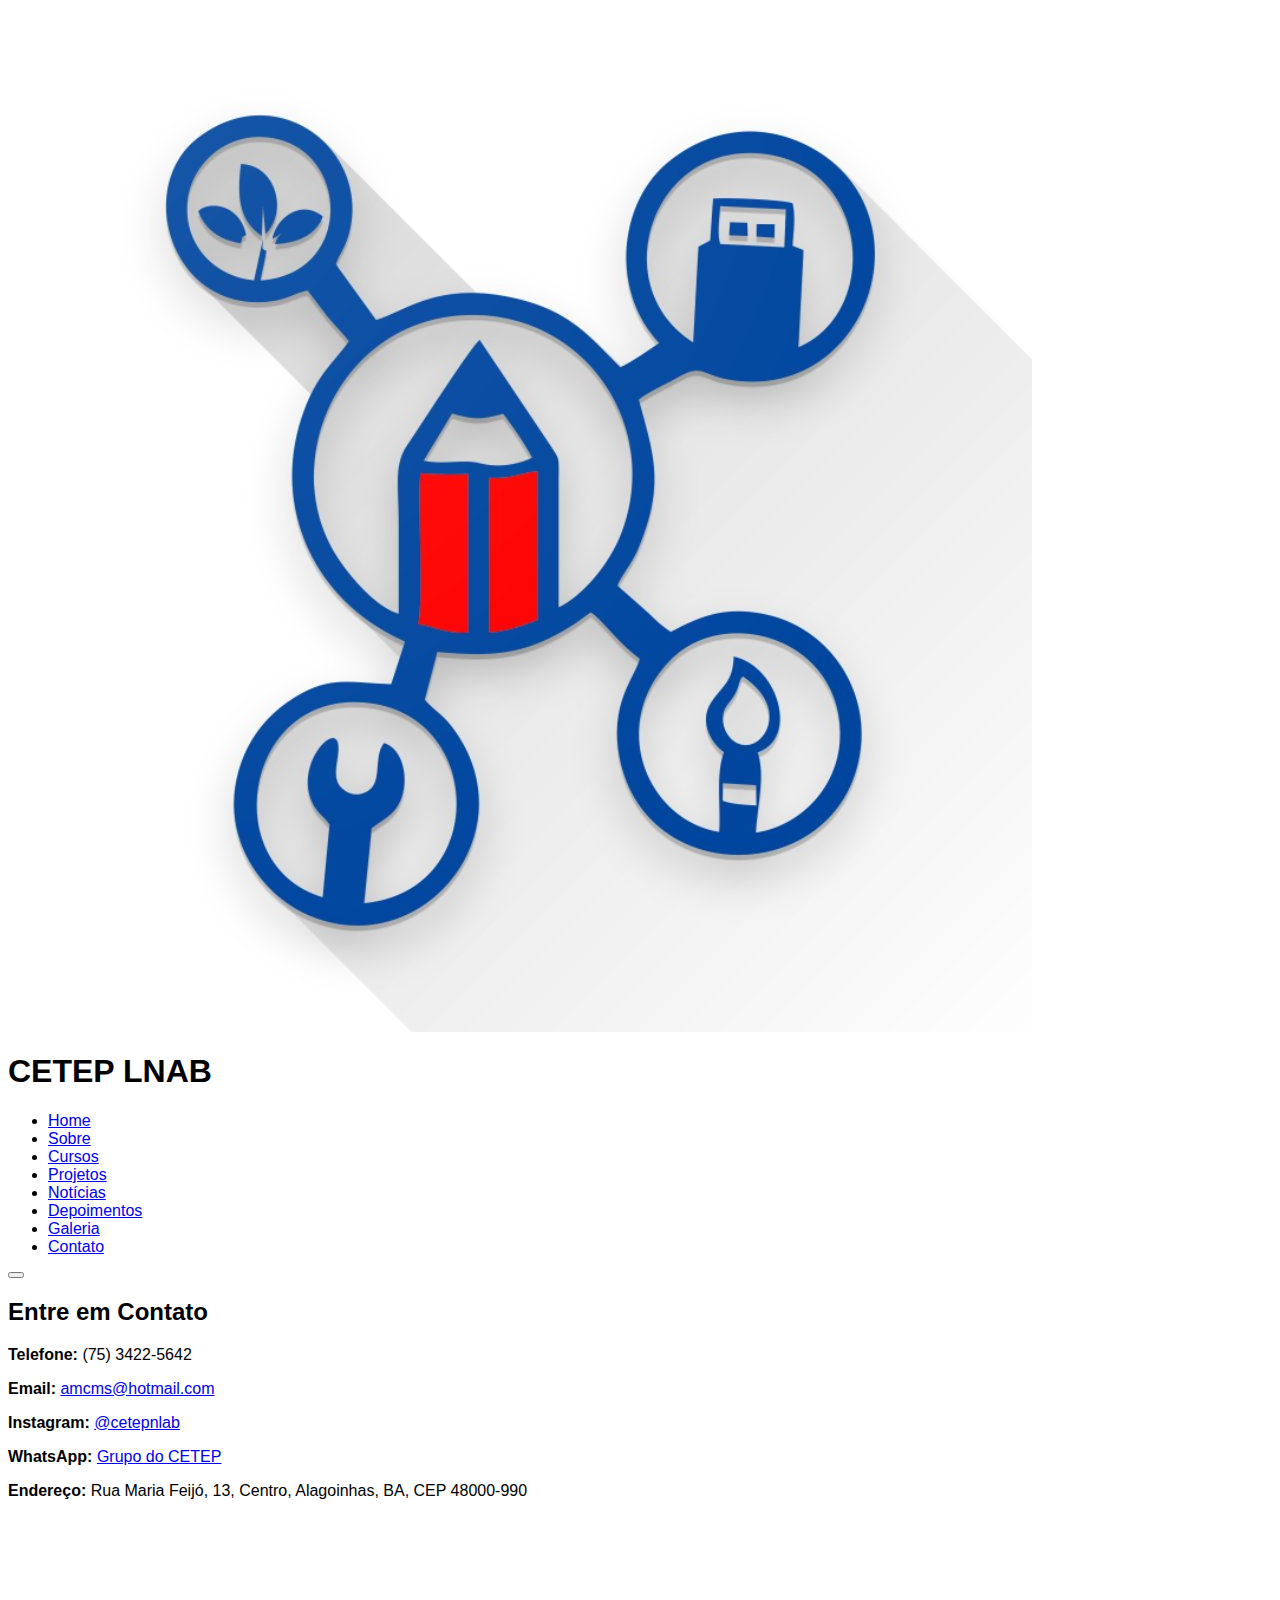
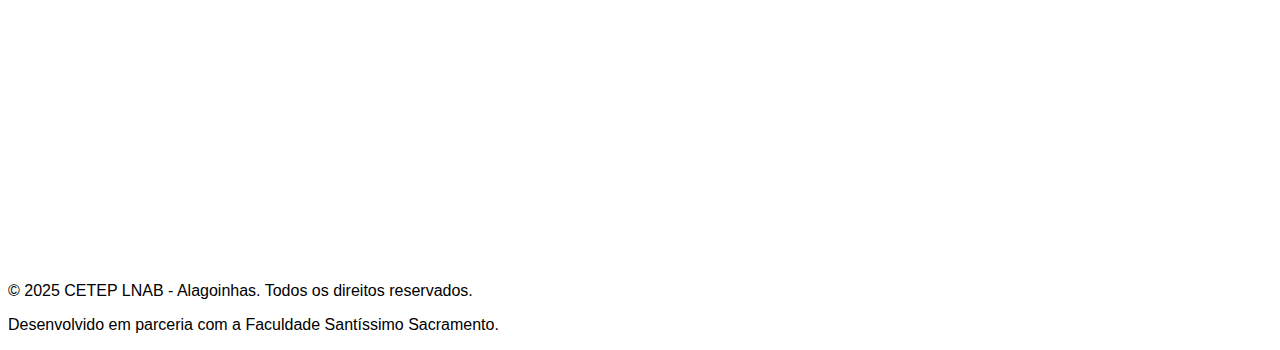
<file: contato.html>
<script type="text/javascript">
        var gk_isXlsx = false;
        var gk_xlsxFileLookup = {};
        var gk_fileData = {};
        function filledCell(cell) {
          return cell !== '' && cell != null;
        }
        function loadFileData(filename) {
        if (gk_isXlsx && gk_xlsxFileLookup[filename]) {
            try {
                var workbook = XLSX.read(gk_fileData[filename], { type: 'base64' });
                var firstSheetName = workbook.SheetNames[0];
                var worksheet = workbook.Sheets[firstSheetName];

                // Convert sheet to JSON to filter blank rows
                var jsonData = XLSX.utils.sheet_to_json(worksheet, { header: 1, blankrows: false, defval: '' });
                // Filter out blank rows (rows where all cells are empty, null, or undefined)
                var filteredData = jsonData.filter(row => row.some(filledCell));

                // Heuristic to find the header row by ignoring rows with fewer filled cells than the next row
                var headerRowIndex = filteredData.findIndex((row, index) =>
                  row.filter(filledCell).length >= filteredData[index + 1]?.filter(filledCell).length
                );
                // Fallback
                if (headerRowIndex === -1 || headerRowIndex > 25) {
                  headerRowIndex = 0;
                }

                // Convert filtered JSON back to CSV
                var csv = XLSX.utils.aoa_to_sheet(filteredData.slice(headerRowIndex)); // Create a new sheet from filtered array of arrays
                csv = XLSX.utils.sheet_to_csv(csv, { header: 1 });
                return csv;
            } catch (e) {
                console.error(e);
                return "";
            }
        }
        return gk_fileData[filename] || "";
        }
        </script><!DOCTYPE html>
<html lang="pt-br">
<head>
  <meta http-equiv="Cache-Control" content="no-cache, no-store, must-revalidate" />

  <meta http-equiv="Pragma" content="no-cache" />

  <meta http-equiv="Expires" content="0" />
  <meta http-equiv="Cache-Control" content="no-cache, no-store, must-revalidate" />
  
<meta http-equiv="Pragma" content="no-cache" />
  
<meta http-equiv="Expires" content="0" />
  <meta http-equiv="Cache-Control" content="no-cache, no-store, must-revalidate" />

  <meta http-equiv="Pragma" content="no-cache" />

  <meta http-equiv="Expires" content="0" />
  <meta http-equiv="Cache-Control" content="no-cache, no-store, must-revalidate" />

  <meta http-equiv="Pragma" content="no-cache" />

  <meta http-equiv="Expires" content="0" />
  <meta http-equiv="Cache-Control" content="no-cache, no-store, must-revalidate" />

  <meta http-equiv="Pragma" content="no-cache" />

  <meta http-equiv="Expires" content="0" />
  <meta http-equiv="Cache-Control" content="no-cache, no-store, must-revalidate" />

  <meta http-equiv="Pragma" content="no-cache" />

  <meta http-equiv="Expires" content="0" />
  <meta http-equiv="Cache-Control" content="no-cache, no-store, must-revalidate" />

  <meta http-equiv="Pragma" content="no-cache" />

  <meta http-equiv="Expires" content="0" />
  <meta http-equiv="Cache-Control" content="no-cache, no-store, must-revalidate" />

  <meta http-equiv="Pragma" content="no-cache" />

  <meta http-equiv="Expires" content="0" />
  <meta http-equiv="Cache-Control" content="no-cache, no-store, must-revalidate" />

  <meta http-equiv="Pragma" content="no-cache" />

  <meta http-equiv="Expires" content="0" />
  <meta http-equiv="Cache-Control" content="no-cache, no-store, must-revalidate" />

  <meta http-equiv="Pragma" content="no-cache" />

  <meta http-equiv="Expires" content="0" />
  <meta http-equiv="Cache-Control" content="no-cache, no-store, must-revalidate" />

  <meta http-equiv="Pragma" content="no-cache" />

  <meta http-equiv="Expires" content="0" />
  <meta http-equiv="Cache-Control" content="no-cache, no-store, must-revalidate" />

  <meta http-equiv="Pragma" content="no-cache" />

  <meta http-equiv="Expires" content="0" />
  <meta charset="UTF-8">
  <meta name="viewport" content="width=device-width, initial-scale=1.0">
  <meta name="description" content="Contato do CETEP NLAB, Alagoinhas, Bahia.">
  <meta name="keywords" content="CETEP NLAB, contato, Alagoinhas, Bahia">
  <meta name="author" content="CETEP NLAB">
  <title>Contato - CETEP NLAB</title>
  <link rel="stylesheet" href="style.css">
  <link href="https://fonts.googleapis.com/css2?family=Inter:wght@300;400;600;700&display=swap" rel="stylesheet">
  <link rel="stylesheet" href="https://cdnjs.cloudflare.com/ajax/libs/font-awesome/6.4.2/css/all.min.css" integrity="sha512-z3gLpd7yknf1YoNbCzqRKc4qyor8gaKU1qmn+CShxbuBusANI9QpRohGBreCFkKxLhei6S9CQXFEbbKuqLg0DA==" crossorigin="anonymous" referrerpolicy="no-referrer" />
</head>
<body>
  <header class="fixed-header">
    <div class="container">
      <div class="logo-container">
        <img src="imagens/cetep.jpg" alt="Logo do CETEP LNAB" class="logo" />
        <h1>CETEP LNAB</h1>
      </div>
      <nav aria-label="Navegação principal">
        <ul>
          <li><a href="index.html" class="nav-link">Home</a></li>
          <li><a href="sobre.html" class="nav-link">Sobre</a></li>
          <li><a href="cursos.html" class="nav-link">Cursos</a></li>
          <li><a href="projetos.html" class="nav-link">Projetos</a></li>
          <li><a href="noticias.html" class="nav-link">Notícias</a></li>
          <li><a href="depoimentos.html" class="nav-link">Depoimentos</a></li>
          <li><a href="galeria.html" class="nav-link">Galeria</a></li>
          <li><a href="contato.html" class="nav-link active" aria-current="page">Contato</a></li>
        </ul>
        <button class="menu-toggle" aria-label="Abrir menu"><i class="fas fa-bars"></i></button>
      </nav>
    </div>
  </header>

  <main>
    <section id="contato" class="section">
      <div class="container">
        <h2>Entre em Contato</h2>
        <div class="contato-info">
          <p><i class="fas fa-phone"></i> <strong>Telefone:</strong> (75) 3422-5642</p>
          <p><i class="fas fa-envelope"></i> <strong>Email:</strong> <a href="mailto:amcms@hotmail.com">amcms@hotmail.com</a></p>
          <p><i class="fab fa-instagram"></i> <strong>Instagram:</strong> <a href="https://www.instagram.com/cetepnlab/" target="_blank">@cetepnlab</a></p>
          <p><i class="fab fa-whatsapp"></i> <strong>WhatsApp:</strong> <a href="https://chat.whatsapp.com/EXEMPLO" target="_blank">Grupo do CETEP</a></p>
          <p><i class="fas fa-map-marker-alt"></i> <strong>Endereço:</strong> Rua Maria Feijó, 13, Centro, Alagoinhas, BA, CEP 48000-990</p>
          <div class="contato-mapa">
            <iframe src="https://www.google.com/maps/embed?pb=!1m18!1m12!1m3!1d3916.123456789!2d-38.421123456789!3d-12.1356789012345!2m3!1f0!2f0!3f0!3m2!1i1024!2i768!4f13.1!3m3!1m2!1s0x0%3A0x0!2zCETEP+NLAB!5e0!3m2!1spt-BR!2sbr!4v1634567891234" width="100%" height="350" style="border:0; border-radius: 12px;" allowfullscreen="" loading="lazy" title="Mapa do CETEP LNAB"></iframe>
          </div>
        </div>
      </div>
    </section>
  </main>

  <footer>
    <div class="container">
      <p>© 2025 CETEP LNAB - Alagoinhas. Todos os direitos reservados.</p>
      <p>Desenvolvido em parceria com a Faculdade Santíssimo Sacramento.</p>
      <div class="social-links">
        <a href="https://www.instagram.com/cetepnlab/" target="_blank" aria-label="Instagram"><i class="fab fa-instagram"></i></a>
        <a href="https://chat.whatsapp.com/EXEMPLO" target="_blank" aria-label="WhatsApp"><i class="fab fa-whatsapp"></i></a>
      </div>
    </div>
  </footer>

  <script src="script.js"></script>
  <script>

  window.onpageshow = function(event) {

      if (event.persisted) {

          window.location.reload();

      }

  };

  </script>
  <script>

  window.onpageshow = function(event) {

      if (event.persisted) {

          window.location.reload();

      }

  };

  </script>
  <script>

  window.onpageshow = function(event) {

      if (event.persisted) {

          window.location.reload();

      }

  };

  </script>
  <script>

  window.onpageshow = function(event) {

      if (event.persisted) {

          window.location.reload();

      }

  };

  </script>
  <script>

  window.onpageshow = function(event) {

      if (event.persisted) {

          window.location.reload();

      }

  };

  </script>
  <script>

  window.onpageshow = function(event) {

      if (event.persisted) {

          window.location.reload();

      }

  };

  </script>
  <script>

  window.onpageshow = function(event) {

      if (event.persisted) {

          window.location.reload();

      }

  };

  </script>
  <script>

  window.onpageshow = function(event) {

      if (event.persisted) {

          window.location.reload();

      }

  };

  </script>
  <script>

  window.onpageshow = function(event) {

      if (event.persisted) {

          window.location.reload();

      }

  };

  </script>
  <script>

  window.onpageshow = function(event) {

      if (event.persisted) {

          window.location.reload();

      }

  };

  </script>
  <script>
  
window.onpageshow = function(event) {
  
    if (event.persisted) {
  
        window.location.reload();
  
    }
  
};
  
</script>
  <script>

  window.onpageshow = function(event) {

      if (event.persisted) {

          window.location.reload();

      }

  };

  </script>
</body>
</html>
</file>
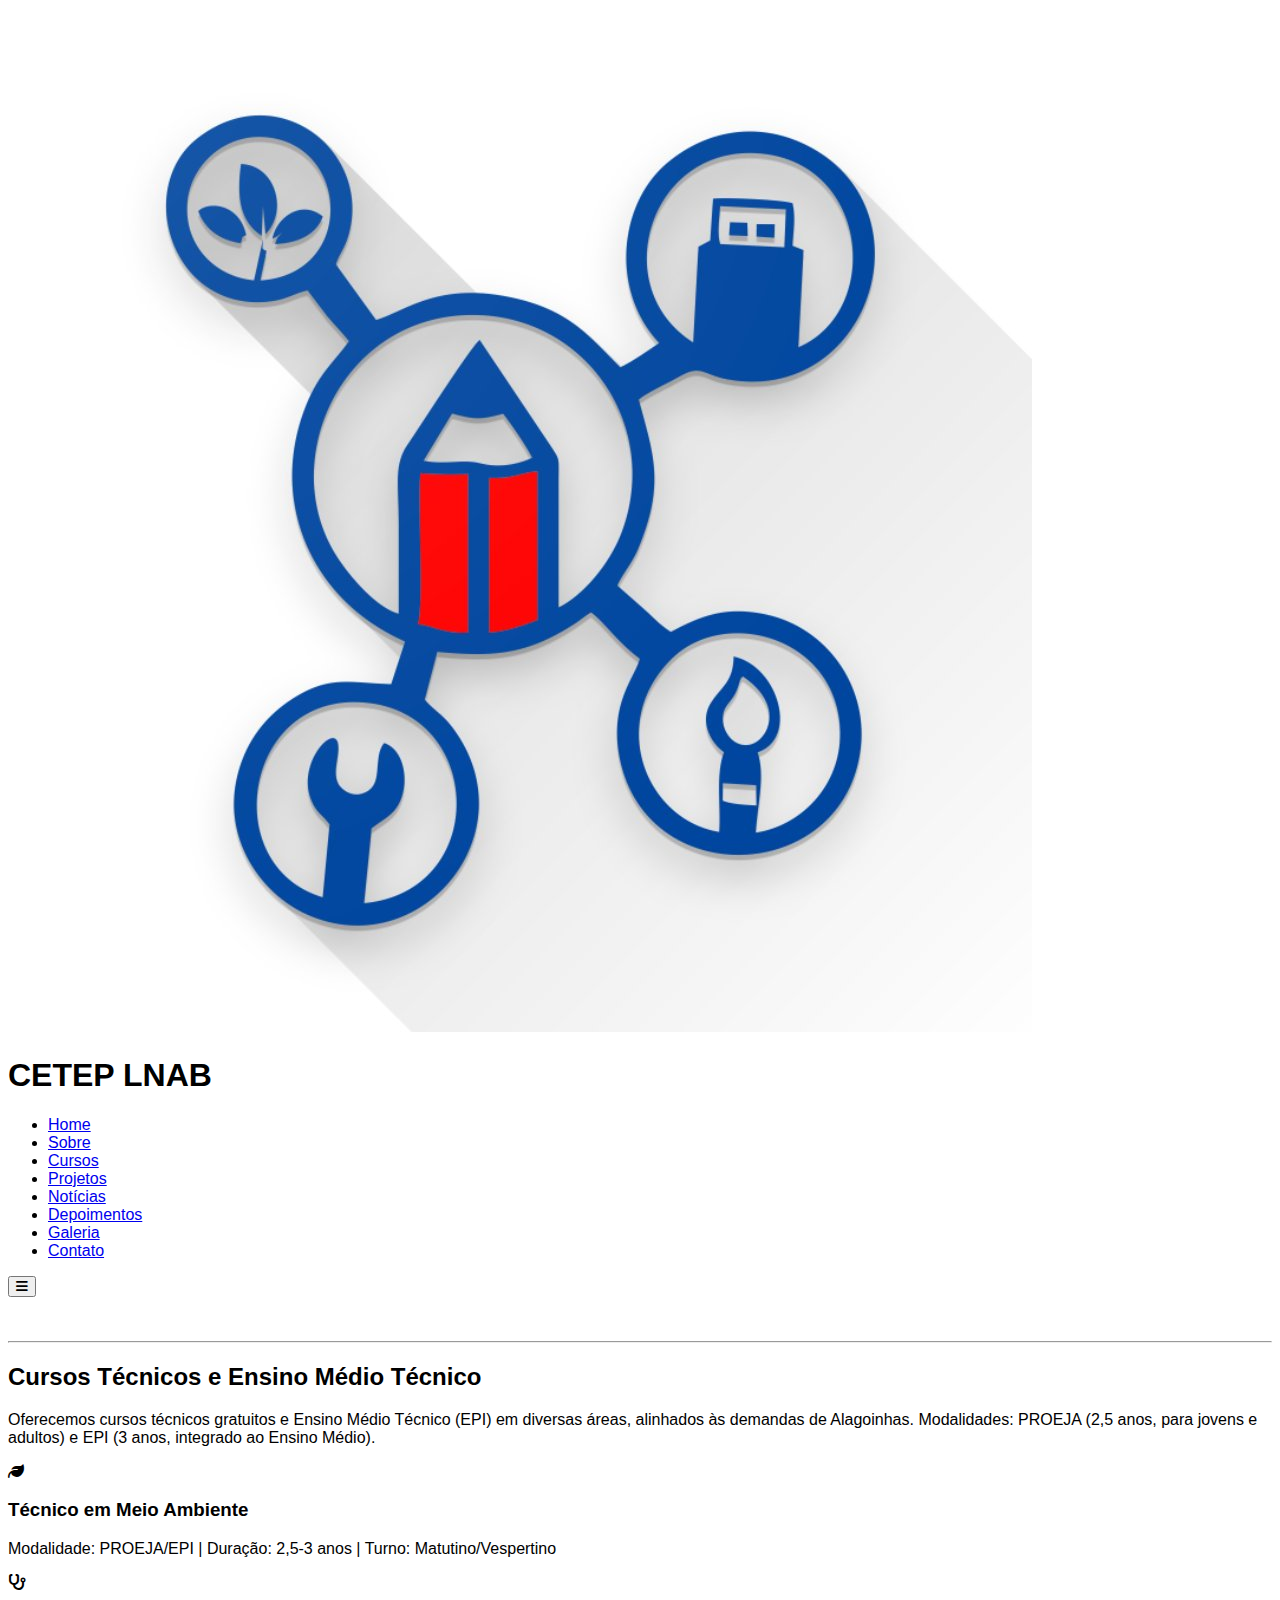
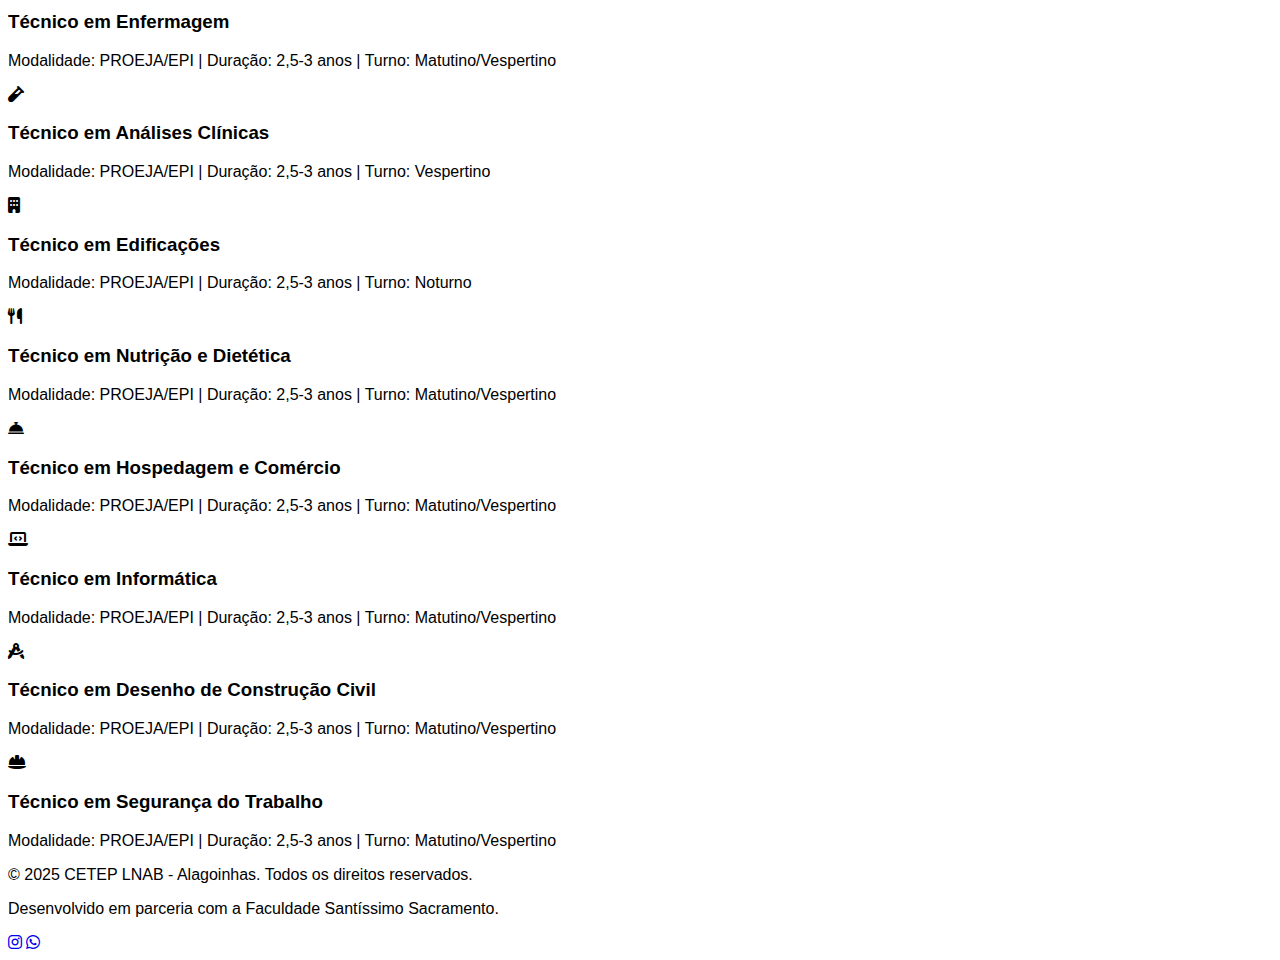
<file: cursos.html>
<!DOCTYPE html>
<html lang="pt-br">
<head>
  <meta http-equiv="Cache-Control" content="no-cache, no-store, must-revalidate" />
  <meta http-equiv="Pragma" content="no-cache" />
  <meta http-equiv="Expires" content="0" />
  <meta charset="UTF-8">
  <meta name="viewport" content="width=device-width, initial-scale=1.0">
  <meta name="description" content="Cursos Técnicos e Ensino Médio Técnico do CETEP LNAB, Alagoinhas, Bahia.">
  <meta name="keywords" content="CETEP LNAB, cursos técnicos, ensino médio técnico, Alagoinhas, Bahia">
  <meta name="author" content="CETEP LNAB">
  <title>Cursos - CETEP LNAB</title>
  <link rel="stylesheet" href="style.css">
  <link href="https://fonts.googleapis.com/css2?family=Inter:wght@300;400;600;700&display=swap" rel="stylesheet">
  <link rel="stylesheet" href="https://cdnjs.cloudflare.com/ajax/libs/font-awesome/6.4.2/css/all.min.css" crossorigin="anonymous" referrerpolicy="no-referrer" />
</head>
<body>
  <header class="fixed-header">
    <div class="container">
      <div class="logo-container">
        <img src="imagens/cetep.jpg" alt="Logo do CETEP LNAB" class="logo" />
        <h1>CETEP LNAB</h1>
      </div>
      <nav aria-label="Navegação principal">
        <ul>
          <li><a href="index.html" class="nav-link">Home</a></li>
          <li><a href="sobre.html" class="nav-link">Sobre</a></li>
          <li><a href="cursos.html" class="nav-link active" aria-current="page">Cursos</a></li>
          <li><a href="projetos.html" class="nav-link">Projetos</a></li>
          <li><a href="noticias.html" class="nav-link">Notícias</a></li>
          <li><a href="depoimentos.html" class="nav-link">Depoimentos</a></li>
          <li><a href="galeria.html" class="nav-link">Galeria</a></li>
          <li><a href="contato.html" class="nav-link">Contato</a></li>
        </ul>
        <button class="menu-toggle" aria-label="Abrir menu"><i class="fas fa-bars"></i></button>
      </nav>
    </div>
  </header>
<br> 
<br>
  <main>
    <section id="cursos" class="section">
      <div class="container">
        <hr>
        <h2>Cursos Técnicos e Ensino Médio Técnico</h2>
        <p>Oferecemos cursos técnicos gratuitos e Ensino Médio Técnico (EPI) em diversas áreas, alinhados às demandas de Alagoinhas. Modalidades: PROEJA (2,5 anos, para jovens e adultos) e EPI (3 anos, integrado ao Ensino Médio).</p>
        <div class="cursos-table">
          <div class="curso-item">
            <i class="fas fa-leaf"></i>
            <div>
              <h3>Técnico em Meio Ambiente</h3>
              <p>Modalidade: PROEJA/EPI | Duração: 2,5-3 anos | Turno: Matutino/Vespertino</p>
            </div>
          </div>
          <div class="curso-item">
            <i class="fas fa-stethoscope"></i>
            <div>
              <h3>Técnico em Enfermagem</h3>
              <p>Modalidade: PROEJA/EPI | Duração: 2,5-3 anos | Turno: Matutino/Vespertino</p>
            </div>
          </div>
          <div class="curso-item">
            <i class="fas fa-vial"></i>
            <div>
              <h3>Técnico em Análises Clínicas</h3>
              <p>Modalidade: PROEJA/EPI | Duração: 2,5-3 anos | Turno: Vespertino</p>
            </div>
          </div>
          <div class="curso-item">
            <i class="fas fa-building"></i>
            <div>
              <h3>Técnico em Edificações</h3>
              <p>Modalidade: PROEJA/EPI | Duração: 2,5-3 anos | Turno: Noturno</p>
            </div>
          </div>
          <div class="curso-item">
            <i class="fas fa-utensils"></i>
            <div>
              <h3>Técnico em Nutrição e Dietética</h3>
              <p>Modalidade: PROEJA/EPI | Duração: 2,5-3 anos | Turno: Matutino/Vespertino</p>
            </div>
          </div>
          <div class="curso-item">
            <i class="fas fa-concierge-bell"></i>
            <div>
              <h3>Técnico em Hospedagem e Comércio</h3>
              <p>Modalidade: PROEJA/EPI | Duração: 2,5-3 anos | Turno: Matutino/Vespertino</p>
            </div>
          </div>
          <div class="curso-item">
            <i class="fas fa-laptop-code"></i>
            <div>
              <h3>Técnico em Informática</h3>
              <p>Modalidade: PROEJA/EPI | Duração: 2,5-3 anos | Turno: Matutino/Vespertino</p>
            </div>
          </div>
          <div class="curso-item">
            <i class="fas fa-drafting-compass"></i>
            <div>
              <h3>Técnico em Desenho de Construção Civil</h3>
              <p>Modalidade: PROEJA/EPI | Duração: 2,5-3 anos | Turno: Matutino/Vespertino</p>
            </div>
          </div>
          <div class="curso-item">
            <i class="fas fa-hard-hat"></i>
            <div>
              <h3>Técnico em Segurança do Trabalho</h3>
              <p>Modalidade: PROEJA/EPI | Duração: 2,5-3 anos | Turno: Matutino/Vespertino</p>
            </div>
          </div>
        </div>
      </div>
    </section>
  </main>

  <footer>
    <div class="container">
      <p>© 2025 CETEP LNAB - Alagoinhas. Todos os direitos reservados.</p>
      <p>Desenvolvido em parceria com a Faculdade Santíssimo Sacramento.</p>
      <div class="social-links">
        <a href="https://www.instagram.com/cetepnlab/" target="_blank" aria-label="Instagram"><i class="fab fa-instagram"></i></a>
        <a href="https://chat.whatsapp.com/EXEMPLO" target="_blank" aria-label="WhatsApp"><i class="fab fa-whatsapp"></i></a>
      </div>
    </div>
  </footer>

  <script src="script.js"></script>
  <script>
    window.onpageshow = function(event) {
      if (event.persisted) {
        window.location.reload();
      }
    };
  </script>
</body>
</html>
</file>
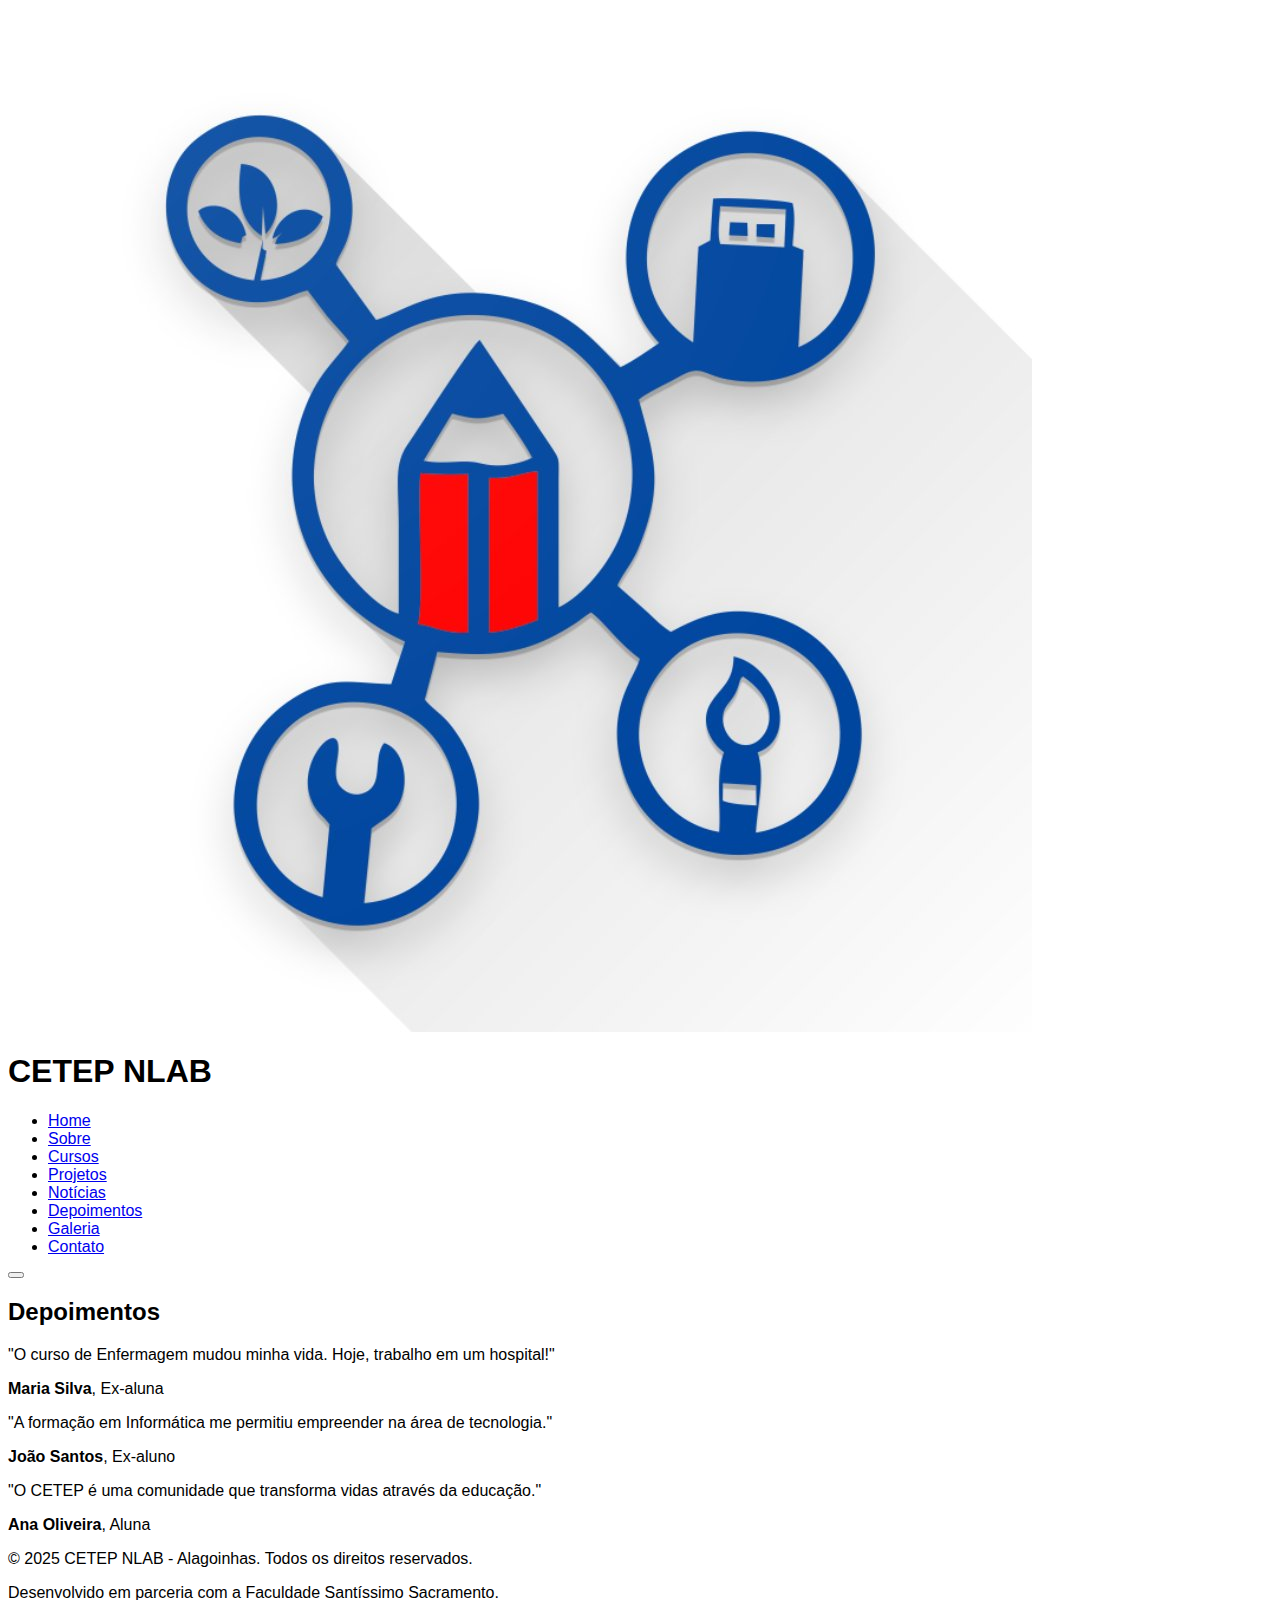
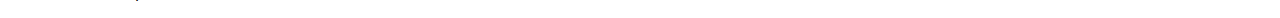
<file: depoimentos.html>
<script type="text/javascript">
        var gk_isXlsx = false;
        var gk_xlsxFileLookup = {};
        var gk_fileData = {};
        function filledCell(cell) {
          return cell !== '' && cell != null;
        }
        function loadFileData(filename) {
        if (gk_isXlsx && gk_xlsxFileLookup[filename]) {
            try {
                var workbook = XLSX.read(gk_fileData[filename], { type: 'base64' });
                var firstSheetName = workbook.SheetNames[0];
                var worksheet = workbook.Sheets[firstSheetName];

                // Convert sheet to JSON to filter blank rows
                var jsonData = XLSX.utils.sheet_to_json(worksheet, { header: 1, blankrows: false, defval: '' });
                // Filter out blank rows (rows where all cells are empty, null, or undefined)
                var filteredData = jsonData.filter(row => row.some(filledCell));

                // Heuristic to find the header row by ignoring rows with fewer filled cells than the next row
                var headerRowIndex = filteredData.findIndex((row, index) =>
                  row.filter(filledCell).length >= filteredData[index + 1]?.filter(filledCell).length
                );
                // Fallback
                if (headerRowIndex === -1 || headerRowIndex > 25) {
                  headerRowIndex = 0;
                }

                // Convert filtered JSON back to CSV
                var csv = XLSX.utils.aoa_to_sheet(filteredData.slice(headerRowIndex)); // Create a new sheet from filtered array of arrays
                csv = XLSX.utils.sheet_to_csv(csv, { header: 1 });
                return csv;
            } catch (e) {
                console.error(e);
                return "";
            }
        }
        return gk_fileData[filename] || "";
        }
        </script><!DOCTYPE html>
<html lang="pt-br">
<head>
  <meta charset="UTF-8">
  <meta name="viewport" content="width=device-width, initial-scale=1.0">
  <meta name="description" content="Depoimentos de alunos do CETEP NLAB, Alagoinhas, Bahia.">
  <meta name="keywords" content="CETEP NLAB, depoimentos, Alagoinhas, Bahia">
  <meta name="author" content="CETEP NLAB">
  <title>Depoimentos - CETEP NLAB</title>
  <link rel="stylesheet" href="style.css">
  <link href="https://fonts.googleapis.com/css2?family=Inter:wght@300;400;600;700&display=swap" rel="stylesheet">
  <link rel="stylesheet" href="https://cdnjs.cloudflare.com/ajax/libs/font-awesome/6.4.2/css/all.min.css" integrity="sha512-z3gLpd7yknf1YoNbCzqRKc4qyor8gaKU1qmn+CShxbuBusANI9QpRohGBreCFkKxLhei6S9CQXFEbbKuqLg0DA==" crossorigin="anonymous" referrerpolicy="no-referrer" />
</head>
<body>
  <header class="fixed-header">
    <div class="container">
      <div class="logo-container">
        <img src="imagens/cetep.jpg" alt="Logo do CETEP NLAB" class="logo" />
        <h1>CETEP NLAB</h1>
      </div>
      <nav aria-label="Navegação principal">
        <ul>
          <li><a href="index.html" class="nav-link">Home</a></li>
          <li><a href="sobre.html" class="nav-link">Sobre</a></li>
          <li><a href="cursos.html" class="nav-link">Cursos</a></li>
          <li><a href="projetos.html" class="nav-link">Projetos</a></li>
          <li><a href="noticias.html" class="nav-link">Notícias</a></li>
          <li><a href="depoimentos.html" class="nav-link active" aria-current="page">Depoimentos</a></li>
          <li><a href="galeria.html" class="nav-link">Galeria</a></li>
          <li><a href="contato.html" class="nav-link">Contato</a></li>
        </ul>
        <button class="menu-toggle" aria-label="Abrir menu"><i class="fas fa-bars"></i></button>
      </nav>
    </div>
  </header>

  <main>
    <section id="depoimentos" class="section">
      <div class="container">
        <h2>Depoimentos</h2>
        <div class="depoimentos-flex">
          <div class="depoimento-card">
            <p>"O curso de Enfermagem mudou minha vida. Hoje, trabalho em um hospital!"</p>
            <p><strong>Maria Silva</strong>, Ex-aluna</p>
          </div>
          <div class="depoimento-card">
            <p>"A formação em Informática me permitiu empreender na área de tecnologia."</p>
            <p><strong>João Santos</strong>, Ex-aluno</p>
          </div>
          <div class="depoimento-card">
            <p>"O CETEP é uma comunidade que transforma vidas através da educação."</p>
            <p><strong>Ana Oliveira</strong>, Aluna</p>
          </div>
        </div>
      </div>
    </section>
  </main>

  <footer>
    <div class="container">
      <p>© 2025 CETEP NLAB - Alagoinhas. Todos os direitos reservados.</p>
      <p>Desenvolvido em parceria com a Faculdade Santíssimo Sacramento.</p>
      <div class="social-links">
        <a href="https://www.instagram.com/cetepnlab/" target="_blank" aria-label="Instagram"><i class="fab fa-instagram"></i></a>
        <a href="https://chat.whatsapp.com/EXEMPLO" target="_blank" aria-label="WhatsApp"><i class="fab fa-whatsapp"></i></a>
      </div>
    </div>
  </footer>

  <script src="script.js"></script>
</body>
</html>
</file>
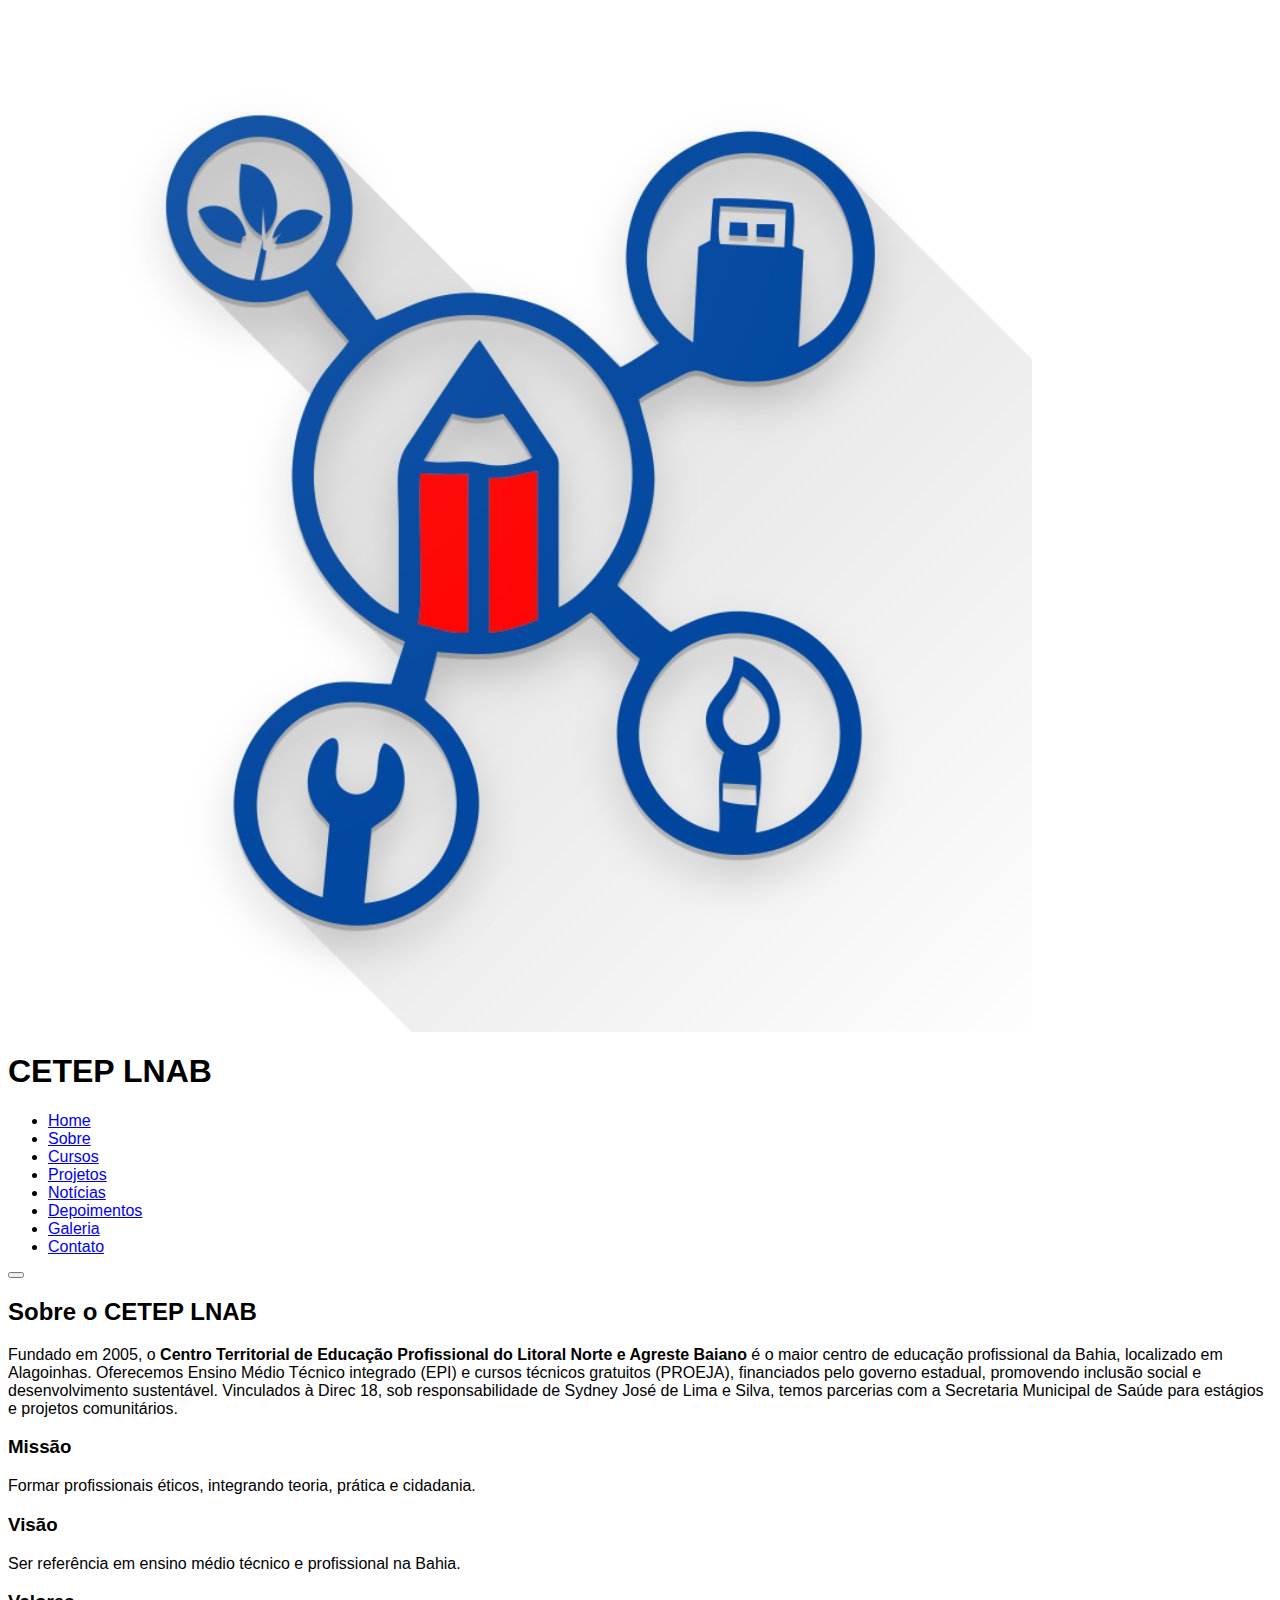
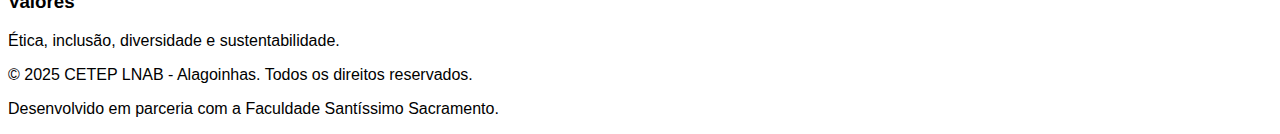
<file: sobre.html>
<script type="text/javascript">
        var gk_isXlsx = false;
        var gk_xlsxFileLookup = {};
        var gk_fileData = {};
        function filledCell(cell) {
          return cell !== '' && cell != null;
        }
        function loadFileData(filename) {
        if (gk_isXlsx && gk_xlsxFileLookup[filename]) {
            try {
                var workbook = XLSX.read(gk_fileData[filename], { type: 'base64' });
                var firstSheetName = workbook.SheetNames[0];
                var worksheet = workbook.Sheets[firstSheetName];

                // Convert sheet to JSON to filter blank rows
                var jsonData = XLSX.utils.sheet_to_json(worksheet, { header: 1, blankrows: false, defval: '' });
                // Filter out blank rows (rows where all cells are empty, null, or undefined)
                var filteredData = jsonData.filter(row => row.some(filledCell));

                // Heuristic to find the header row by ignoring rows with fewer filled cells than the next row
                var headerRowIndex = filteredData.findIndex((row, index) =>
                  row.filter(filledCell).length >= filteredData[index + 1]?.filter(filledCell).length
                );
                // Fallback
                if (headerRowIndex === -1 || headerRowIndex > 25) {
                  headerRowIndex = 0;
                }

                // Convert filtered JSON back to CSV
                var csv = XLSX.utils.aoa_to_sheet(filteredData.slice(headerRowIndex)); // Create a new sheet from filtered array of arrays
                csv = XLSX.utils.sheet_to_csv(csv, { header: 1 });
                return csv;
            } catch (e) {
                console.error(e);
                return "";
            }
        }
        return gk_fileData[filename] || "";
        }
        </script><!DOCTYPE html>
<html lang="pt-br">
<head>
  <meta http-equiv="Cache-Control" content="no-cache, no-store, must-revalidate" />

  <meta http-equiv="Pragma" content="no-cache" />

  <meta http-equiv="Expires" content="0" />
  <meta http-equiv="Cache-Control" content="no-cache, no-store, must-revalidate" />

  <meta http-equiv="Pragma" content="no-cache" />

  <meta http-equiv="Expires" content="0" />
  <meta http-equiv="Cache-Control" content="no-cache, no-store, must-revalidate" />
  
<meta http-equiv="Pragma" content="no-cache" />
  
<meta http-equiv="Expires" content="0" />
  <meta http-equiv="Cache-Control" content="no-cache, no-store, must-revalidate" />

  <meta http-equiv="Pragma" content="no-cache" />

  <meta http-equiv="Expires" content="0" />
  <meta http-equiv="Cache-Control" content="no-cache, no-store, must-revalidate" />

  <meta http-equiv="Pragma" content="no-cache" />

  <meta http-equiv="Expires" content="0" />
  <meta http-equiv="Cache-Control" content="no-cache, no-store, must-revalidate" />

  <meta http-equiv="Pragma" content="no-cache" />

  <meta http-equiv="Expires" content="0" />
  <meta http-equiv="Cache-Control" content="no-cache, no-store, must-revalidate" />

  <meta http-equiv="Pragma" content="no-cache" />

  <meta http-equiv="Expires" content="0" />
  <meta http-equiv="Cache-Control" content="no-cache, no-store, must-revalidate" />

  <meta http-equiv="Pragma" content="no-cache" />

  <meta http-equiv="Expires" content="0" />
  <meta http-equiv="Cache-Control" content="no-cache, no-store, must-revalidate" />

  <meta http-equiv="Pragma" content="no-cache" />

  <meta http-equiv="Expires" content="0" />
  <meta http-equiv="Cache-Control" content="no-cache, no-store, must-revalidate" />

  <meta http-equiv="Pragma" content="no-cache" />

  <meta http-equiv="Expires" content="0" />
  <meta http-equiv="Cache-Control" content="no-cache, no-store, must-revalidate" />

  <meta http-equiv="Pragma" content="no-cache" />

  <meta http-equiv="Expires" content="0" />
  <meta http-equiv="Cache-Control" content="no-cache, no-store, must-revalidate" />

  <meta http-equiv="Pragma" content="no-cache" />

  <meta http-equiv="Expires" content="0" />
  <meta http-equiv="Cache-Control" content="no-cache, no-store, must-revalidate" />

  <meta http-equiv="Pragma" content="no-cache" />

  <meta http-equiv="Expires" content="0" />
  <meta http-equiv="Cache-Control" content="no-cache, no-store, must-revalidate" />

  <meta http-equiv="Pragma" content="no-cache" />

  <meta http-equiv="Expires" content="0" />
  <meta charset="UTF-8">
  <meta name="viewport" content="width=device-width, initial-scale=1.0">
  <meta name="description" content="Sobre o CETEP LNAB - Centro Territorial de Educação Profissional do Litoral Norte e Agreste Baiano, Alagoinhas, Bahia.">
  <meta name="keywords" content="CETEP LNAB, ensino médio técnico, Alagoinhas, Bahia, educação profissional">
  <meta name="author" content="CETEP LNAB">
  <title>Sobre - CETEP LNAB</title>
  <link rel="stylesheet" href="style.css">
  <link href="https://fonts.googleapis.com/css2?family=Inter:wght@300;400;600;700&display=swap" rel="stylesheet">
  <link rel="stylesheet" href="https://cdnjs.cloudflare.com/ajax/libs/font-awesome/6.4.2/css/all.min.css" integrity="sha512-z3gLpd7yknf1YoNbCzqRKc4qyor8gaKU1qmn+CShxbuBusANI9QpRohGBreCFkKxLhei6S9CQXFEbbKuqLg0DA==" crossorigin="anonymous" referrerpolicy="no-referrer" />
</head>
<body>
  <header class="fixed-header">
    <div class="container">
      <div class="logo-container">
        <img src="imagens/cetep.jpg" alt="Logo do CETEP LNAB" class="logo" />
        <h1>CETEP LNAB</h1>
      </div>
      <nav aria-label="Navegação principal">
        <ul>
          <li><a href="index.html" class="nav-link">Home</a></li>
          <li><a href="sobre.html" class="nav-link active" aria-current="page">Sobre</a></li>
          <li><a href="cursos.html" class="nav-link">Cursos</a></li>
          <li><a href="projetos.html" class="nav-link">Projetos</a></li>
          <li><a href="noticias.html" class="nav-link">Notícias</a></li>
          <li><a href="depoimentos.html" class="nav-link">Depoimentos</a></li>
          <li><a href="galeria.html" class="nav-link">Galeria</a></li>
          <li><a href="contato.html" class="nav-link">Contato</a></li>
        </ul>
        <button class="menu-toggle" aria-label="Abrir menu"><i class="fas fa-bars"></i></button>
      </nav>
    </div>
  </header>

  <main>
    <section id="sobre" class="section">
      <div class="container">
        <h2>Sobre o CETEP LNAB</h2>
        <p>Fundado em 2005, o <strong>Centro Territorial de Educação Profissional do Litoral Norte e Agreste Baiano</strong> é o maior centro de educação profissional da Bahia, localizado em Alagoinhas. Oferecemos Ensino Médio Técnico integrado (EPI) e cursos técnicos gratuitos (PROEJA), financiados pelo governo estadual, promovendo inclusão social e desenvolvimento sustentável. Vinculados à Direc 18, sob responsabilidade de Sydney José de Lima e Silva, temos parcerias com a Secretaria Municipal de Saúde para estágios e projetos comunitários.</p>
        <div class="sobre-flex">
          <div class="sobre-card">
            <h3>Missão</h3>
            <p>Formar profissionais éticos, integrando teoria, prática e cidadania.</p>
          </div>
          <div class="sobre-card">
            <h3>Visão</h3>
            <p>Ser referência em ensino médio técnico e profissional na Bahia.</p>
          </div>
          <div class="sobre-card">
            <h3>Valores</h3>
            <p>Ética, inclusão, diversidade e sustentabilidade.</p>
          </div>
        </div>
      </div>
    </section>
  </main>

  <footer>
    <div class="container">
      <p>© 2025 CETEP LNAB - Alagoinhas. Todos os direitos reservados.</p>
      <p>Desenvolvido em parceria com a Faculdade Santíssimo Sacramento.</p>
      <div class="social-links">
        <a href="https://www.instagram.com/cetepnlab/" target="_blank" aria-label="Instagram"><i class="fab fa-instagram"></i></a>
        <a href="https://chat.whatsapp.com/EXEMPLO" target="_blank" aria-label="WhatsApp"><i class="fab fa-whatsapp"></i></a>
      </div>
    </div>
  </footer>

  <script src="script.js"></script>
  <script>

  window.onpageshow = function(event) {

      if (event.persisted) {

          window.location.reload();

      }

  };

  </script>
  <script>

  window.onpageshow = function(event) {

      if (event.persisted) {

          window.location.reload();

      }

  };

  </script>
  <script>

  window.onpageshow = function(event) {

      if (event.persisted) {

          window.location.reload();

      }

  };

  </script>
  <script>

  window.onpageshow = function(event) {

      if (event.persisted) {

          window.location.reload();

      }

  };

  </script>
  <script>

  window.onpageshow = function(event) {

      if (event.persisted) {

          window.location.reload();

      }

  };

  </script>
  <script>

  window.onpageshow = function(event) {

      if (event.persisted) {

          window.location.reload();

      }

  };

  </script>
  <script>

  window.onpageshow = function(event) {

      if (event.persisted) {

          window.location.reload();

      }

  };

  </script>
  <script>

  window.onpageshow = function(event) {

      if (event.persisted) {

          window.location.reload();

      }

  };

  </script>
  <script>

  window.onpageshow = function(event) {

      if (event.persisted) {

          window.location.reload();

      }

  };

  </script>
  <script>

  window.onpageshow = function(event) {

      if (event.persisted) {

          window.location.reload();

      }

  };

  </script>
  <script>

  window.onpageshow = function(event) {

      if (event.persisted) {

          window.location.reload();

      }

  };

  </script>
  <script>
  
window.onpageshow = function(event) {
  
    if (event.persisted) {
  
        window.location.reload();
  
    }
  
};
  
</script>
  <script>

  window.onpageshow = function(event) {

      if (event.persisted) {

          window.location.reload();

      }

  };

  </script>
  <script>

  window.onpageshow = function(event) {

      if (event.persisted) {

          window.location.reload();

      }

  };

  </script>
</body>
</html>
</file>
<file: style.css>
/* Custom styles to complement Tailwind */
body {
  font-family: 'Poppins', sans-serif;
  scroll-behavior: smooth;
}

body.dark {
  background-color: #1f2937;
  color: #e5e7eb;
}

body.dark .bg-gray-100 {
  background-color: #1f2937;
}

body.dark .bg-white {
  background-color: #374151;
}

body.dark .text-gray-800 {
  color: #e5e7eb;
}

body.dark .text-gray-600 {
  color: #d1d5db;
}

body.dark .text-blue-800 {
  color: #93c5fd;
}

body.dark .text-blue-700 {
  color: #60a5fa;
}

body.dark .text-blue-600 {
  color: #3b82f6;
}

body.dark .bg-blue-600 {
  background-color: #1e40af;
}

body.dark .hover\:bg-blue-700:hover {
  background-color: #1e3a8a;
}

.secao {
  opacity: 0;
  transform: translateY(20px);
  transition: opacity 0.5s ease, transform 0.5s ease;
}

.secao.active {
  opacity: 1;
  transform: translateY(0);
}

.nav-btn.active {
  background-color: #1e40af;
  color: #ffffff;
}

#lightbox {
  transition: opacity 0.3s ease;
}

#lightbox-conteudo img,
#lightbox-conteudo video {
  max-width: 90%;
  max-height: 80vh;
  object-fit: contain;
  border-radius: 8px;
}

@media (max-width: 640px) {
  #lightbox-conteudo img,
  #lightbox-conteudo video {
    max-width: 95%;
  }
  #nav-menu {
    position: absolute;
    top: 100%;
    left: 0;
    right: 0;
    background: #1e40af;
    padding: 1rem;
  }
}

#fechar:hover,
#anterior:hover,
#proximo:hover,
#slideshow-toggle:hover {
  color: #60a5fa;
}

#theme-toggle {
  transition: background-color 0.3s ease;
}

body.dark #theme-icon {
  transform: rotate(180deg);
}
</file>
